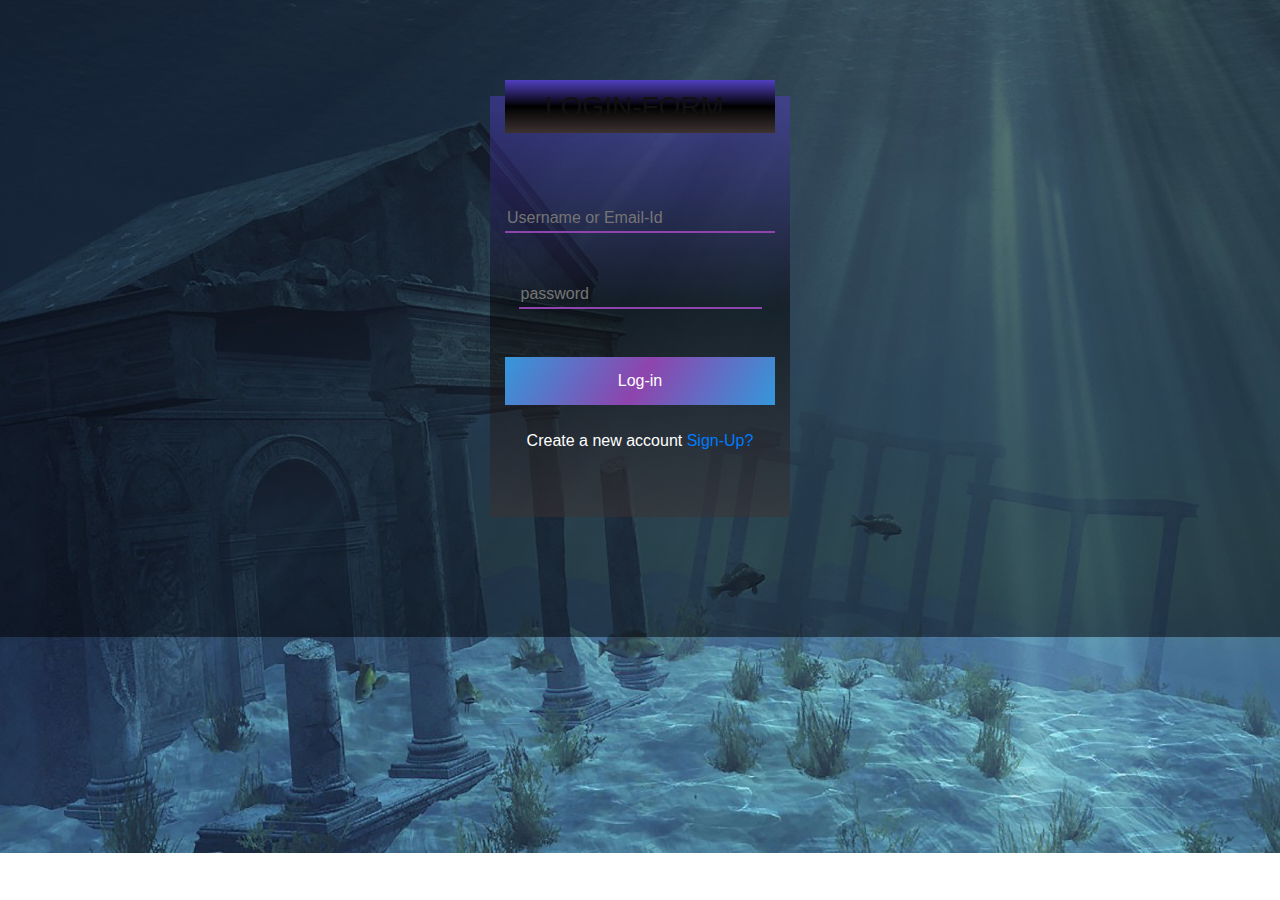
<file: index.html>
<!DOCTYPE html>
<html>
<head>
	<title>Login Form</title>
	 <meta charset="utf-8">
	   <link rel='stylesheet' href='https://use.fontawesome.com/releases/v5.7.0/css/all.css' integrity='sha384-lZN37f5QGtY3VHgisS14W3ExzMWZxybE1SJSEsQp9S+oqd12jhcu+A56Ebc1zFSJ' crossorigin='anonymous'>
  <meta name="viewport" content="width=device-width, initial-scale=1">
  <link rel="stylesheet" href="https://maxcdn.bootstrapcdn.com/bootstrap/4.3.1/css/bootstrap.min.css">
  <script src="https://ajax.googleapis.com/ajax/libs/jquery/3.4.1/jquery.min.js"></script>
  <script src="https://cdnjs.cloudflare.com/ajax/libs/popper.js/1.14.7/umd/popper.min.js"></script>
  <script src="https://maxcdn.bootstrapcdn.com/bootstrap/4.3.1/js/bootstrap.min.js"></script>
	<link rel="stylesheet" type="text/css" href="css/style.css">
</head>
<body>
	<br>
	<br>
	<br>
	<br>


	<div class="container">
		<br>
		<div class="row">
			<div class="col-lg-12 col-md-12 col-sm-12">
				<header class="text-light text-center">
				<h3>
					<span>L</span>
					<span>O</span>
					<span>G</span>
					<span>I</span>
					<span>N</span>
					<span>-</span>
					<span>F</span>
					<span>O</span>
					<span>R</span>
					<span>M</span>
				</h3>
			</header>
				<br>
				<br>
				<br>
				<form name="myForm" onsubmit="return validateForm()" method="post">
					<input type="text" placeholder="Username or Email-Id" name="fname" required id="username">
					<br>
					<br>
					<br>
					<input type="password" placeholder="password" class="input" id="password" name="password" required>
					<a href="#" onclick="showpw()"><i class='fas fa-eye icon1'></i></a>
					<br>
					<br>
					<br>
					<button onclick="log()">Log-in</button>
					<br>
					<p>Create a new account <a href="register.html">Sign-Up?</a></p>
				</form>
			</div>
		</div>
		<br>
		<br>
	</div>
<br>
<br>
<br>
<br>
<br>
	<script type="text/javascript">
		var pw=document.getElementById('password');
		function showpw(){
		if(pw.type=="text"){
			pw.type="password";
		}
		else
		{
			pw.type="text";
		}

		}

		function log(){
			var username=document.getElementById('username').value;
			var password=document.getElementById('password').value;
			var data = JSON.parse(localStorage.getItem('userdetail'));
			console.log(data);
			for(let i = 0; i<data.length; i++){
				if(username===data[i].username && password===data[i].password){
					alert('Login Successfully')
					location.replace('register.html')
				}
				else
				{
					alert('Incorrect Username and Password')
				}
			}
		}
</script>
</body>
</html>
</file>
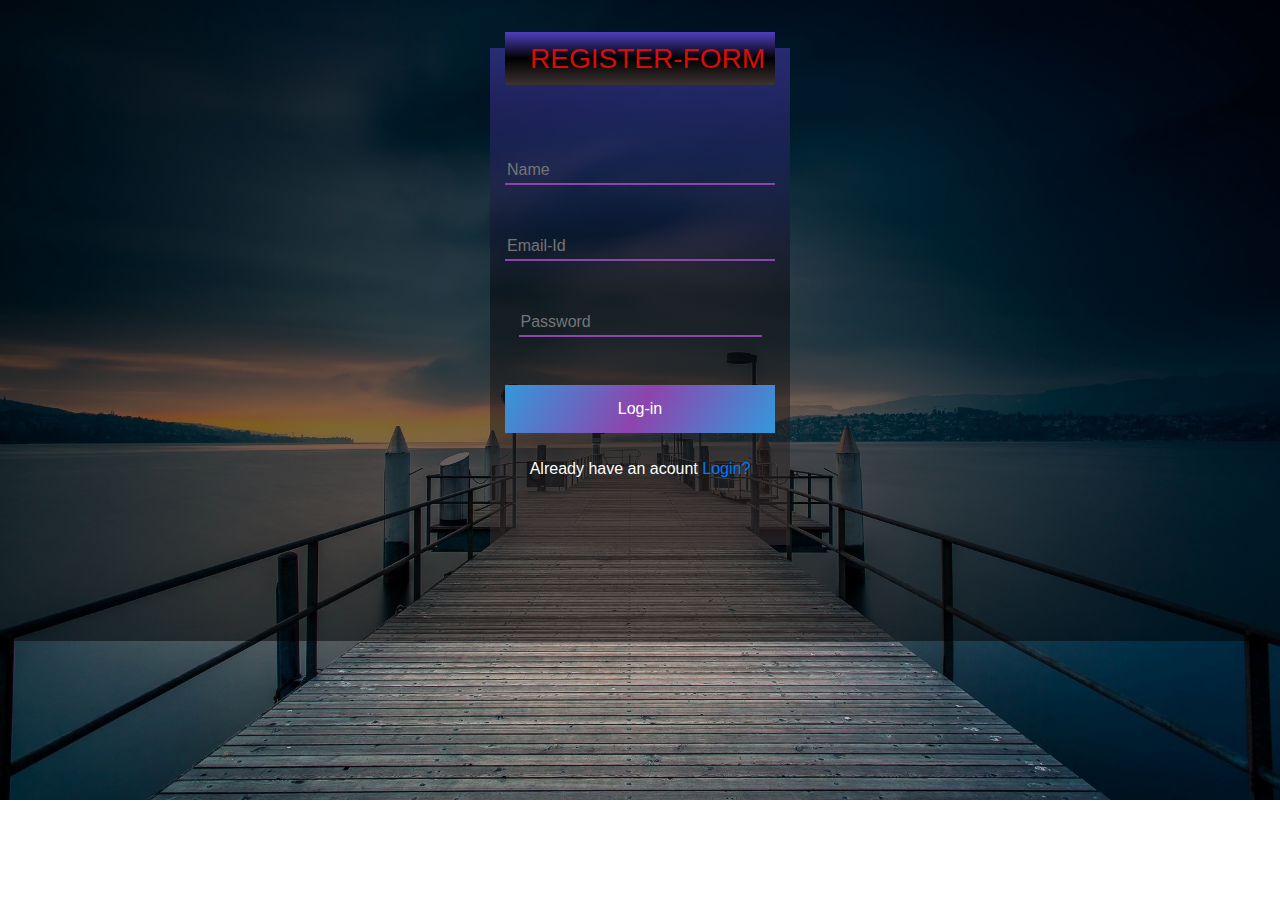
<file: register.html>
<!DOCTYPE html>
<html>
<head>
	<title>REGISTER FORM</title>
	<meta charset="utf-8">
	   <link rel='stylesheet' href='https://use.fontawesome.com/releases/v5.7.0/css/all.css' integrity='sha384-lZN37f5QGtY3VHgisS14W3ExzMWZxybE1SJSEsQp9S+oqd12jhcu+A56Ebc1zFSJ' crossorigin='anonymous'>
  <meta name="viewport" content="width=device-width, initial-scale=1">
  <link rel="stylesheet" href="https://maxcdn.bootstrapcdn.com/bootstrap/4.3.1/css/bootstrap.min.css">
  <script src="https://ajax.googleapis.com/ajax/libs/jquery/3.4.1/jquery.min.js"></script>
  <script src="https://cdnjs.cloudflare.com/ajax/libs/popper.js/1.14.7/umd/popper.min.js"></script>
  <script src="https://maxcdn.bootstrapcdn.com/bootstrap/4.3.1/js/bootstrap.min.js"></script>
	<link rel="stylesheet" type="text/css" href="css/style1.css">
</head>
<body>
	<br>
	<br>
<div class="container">
	<br>
		<div class="row">
			<div class="col-lg-12 col-md-12 col-sm-12">
				<header>
				<h3>
					<span>R</span>
					<span>E</span>
					<span>G</span>
					<span>I</span>
					<span>S</span>
					<span>T</span>
					<span>E</span>
					<span>R</span>
					<span>-</span>
					<span>F</span>
					<span>O</span>
					<span>R</span>
					<span>M</span>
				</h3>
			</header>
				<br>
				<br>
				<br>
				<form name="myForm" onsubmit="validateForm()" method="post">
					<input type="text" placeholder="Name" name="fname" required id="username">
					<br>
					<br>
					<br>
					<input type="text" placeholder="Email-Id" id="email" name="email" required>
					<br>
					<br>
					<br>
					<input type="password" placeholder="Password" class="input" id="password" required>
					<i class='fas fa-eye icon1' onclick="showpw()"></i>
					<br>
					<br>
					<br>
					<button onclick="register()">Log-in</button>
					<br>
					<p>Already have an acount <a href="index.html">Login?</a></p>
				</form>
			</div>
		</div>
		<br>
		<br>
	</div>
<br>
<br>
<br>
<br>

<script type="text/javascript">

		function showpw(){
		var pw=document.getElementById('password');
		if(pw.type=="text"){
			pw.type="password";
		}
		else
		{
			pw.type="text";
		}
	}

	var user=[];
	function register() {
		var username = document.getElementById('username').value;
		var email = document.getElementById('email').value;
		var password = document.getElementById('password').value;
		var data = {
				username:username,
				email:email,
				password:password
		}
		console.log(data);
		user.push(data);
		console.log(user)
		localStorage.setItem('userdetail',JSON.stringify(user));
		if (username=='') {
			alert('Enter the Name')
		}
		else if (email=='') {
			alert('Enter the Email')
		}
		else if (password=='') {
			alert('Enter the password')
		}
		else{
		alert('REGISTER SUCCESSFULLLY')
		location.replace("index.html")
		}
		
	}
</script>
</body>
</html>
</file>
<file: css/style.css>
body{
	background:linear-gradient(rgba(0,0,0,0.5),rgba(0,0,0,0.5)),url(mi.jpg);
	background-repeat: no-repeat;
	background-size: cover;
	text-align: center;
	overflow-y: hidden;
}
header{
	background-color: #fff;
	padding: 10px;
	margin-top: -15%;
	background:linear-gradient(rgba(80,63,191,1.5),rgba(0,0,0,1.5),rgba(61,50,50,1));
}
.container{
	background:linear-gradient(rgba(80,63,191,0.5),rgba(0,0,0,0.5),rgba(61,50,50,0.5));
	width: 300px;
}
h3{
	margin:0;
	padding: 0;
	color:#111;
	margin-left: 30px;
}
h3 span{
	display: table-cell;
	margin: 0;
	padding: 0;
	animation: animate 3s linear infinite;
}
@keyframes animate{
	0%,100%
	{
		color: #3498db;
		filter: blur(2px);
	}
	5%,80%
	{
		color:#071E68;
		filter: blur(1px);
	}
}
input{
	background-color: transparent;
	color: white;
	width:100%;
	border:0;
	border-bottom: 2px solid #8e44ad;
	outline-style: none;
}
.input{
	background-color: transparent;
	color: white;
	width:90%;
	border:0;
	border-bottom: 2px solid #8e44ad;
	outline-style: none;
}
input:hover{
	border-bottom: 2px solid #3498db;
}
button{
	width: 100%;
	background:linear-gradient(120deg,#3498db,#8e44ad,#3498db);
	border:0;
	padding: 12px;
	display: block;
	color:white;
	cursor: pointer;
	box-shadow: 0 6px solid blue;
}
button:hover{
	background: linear-gradient(120deg,#E35B07,#07E33A,#076AE3);
}
p{
	color:white;

}
p a:hover{
	text-decoration: none;
	color: yellow;
}
.icon1{
	color: skyblue;
	cursor: pointer;
}
</file>
<file: css/style1.css>
body{
	background:linear-gradient(rgba(0,0,0,0.5),rgba(0,0,0,0.5)),url(m.jpg);
	background-repeat: no-repeat;
	background-size: cover;
	text-align: center;
	overflow-y: hidden;
}
header{
	background-color: #fff;
	padding: 10px;
	margin-top: -15%;
	background:linear-gradient(rgba(80,63,191,1.5),rgba(0,0,0,1.5),rgba(61,50,50,1));
}
.container{
	background:linear-gradient(rgba(80,63,191,0.5),rgba(0,0,0,0.5),rgba(61,50,50,0.5));
	width: 300px;
}
h3{
	margin:0;
	padding: 0;
	color:#DA0C05;
	margin-left: 15px;
}
h3 span{
	display: table-cell;
	margin: 0;
	padding: 0;
	animation: animate 3s linear infinite;
}
@keyframes animate{
	10%
	{
		color: #DA0C05;
		filter: blur(2px);
	}
	30%
	{
		color: #05D3DA;
		filter: blur(2px);
	}
	60%
	{
		color:#6F5991;
		filter: blur(1px);
	}
}
input{
	background-color: transparent;
	color: white;
	width:100%;
	border:0;
	border-bottom: 2px solid #8e44ad;
	outline-style: none;
}
.input{
	background-color: transparent;
	color: white;
	width:90%;
	border:0;
	border-bottom: 2px solid #8e44ad;
	outline-style: none;
}
input:hover{
	border-bottom: 2px solid #3498db;
}
button{
	width: 100%;
	background:linear-gradient(120deg,#3498db,#8e44ad,#3498db);
	border:0;
	padding: 12px;
	display: block;
	color:white;
	cursor: pointer;
	box-shadow: 0 6px solid blue;
}
button:hover{
	background: linear-gradient(120deg,#E35B07,#07E33A,#076AE3);
}

p{
	color:white;

}
p a:hover{
	text-decoration: none;
	color: yellow;
}
.icon1{
	color: skyblue;
	cursor: pointer;
}
</file>
